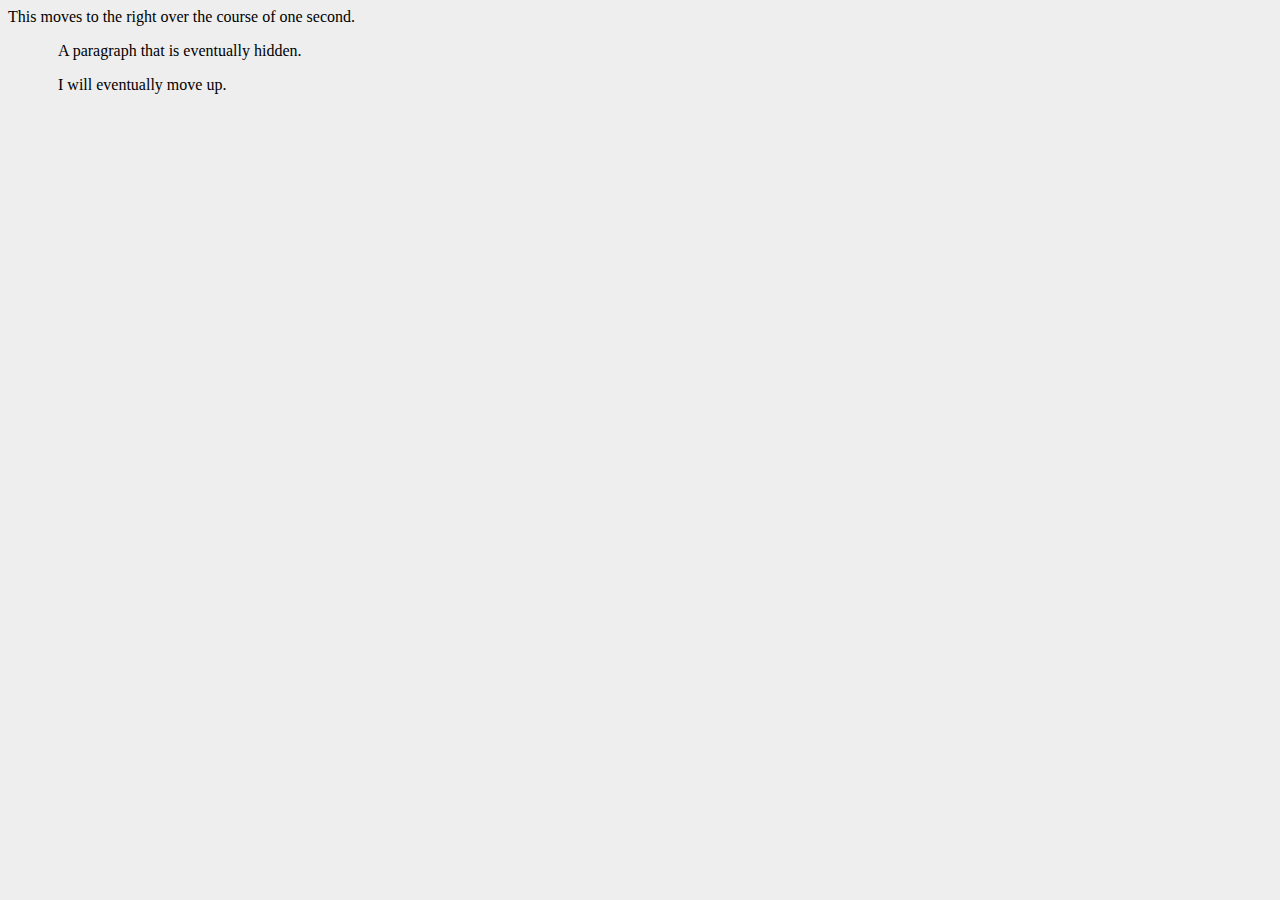
<file: assignment-02/index.html>
<!DOCTYPE html>
<html>
<head>
   <meta charset="utf-8">
   <meta name="viewport" content="width=device-width,initial-scale=1">
   <title>Assignment 2| Steven Taveras</title>
   <link rel="stylesheet" href="css/style.css">
</head>
<body>
   <div class="move-right">This moves to the right over the course of one second.</div>
   <p>A paragraph that is eventually hidden.</p>
   <p>I will eventually move up.</p>
   <script
  src="https://code.jquery.com/jquery-3.1.1.js"
  integrity="sha256-16cdPddA6VdVInumRGo6IbivbERE8p7CQR3HzTBuELA="
  crossorigin="anonymous"></script>
<script>
$('div.move-right').animate(
    {
        left: "+=50",
        opacity: 0.5
    },
    1000
);

$('p:first-of-type').fadeToggle(2000);
</script>
</body>
</html>
</file>
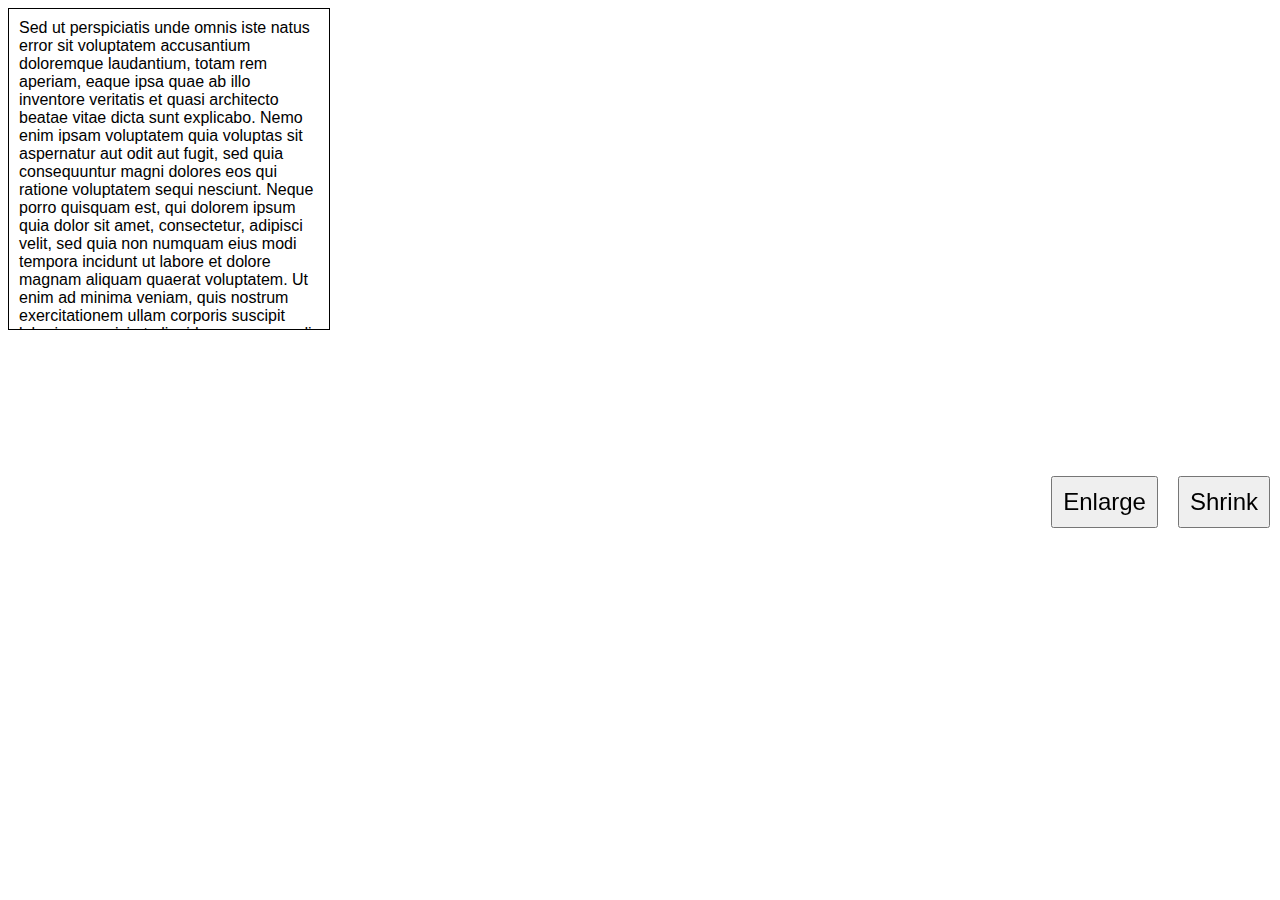
<file: assignment-03/index.html>
<!DOCTYPE html>
<html lang="en">
<head>
   <meta charset="utf-8">
   <title>Enlarge/Shrink Div/Box Assignment</title>
   <link rel="stylesheet" href="css/style.css">
</head>
<body>
   <div>Sed ut perspiciatis unde omnis iste natus error sit voluptatem accusantium doloremque laudantium, totam rem aperiam, eaque ipsa quae ab illo inventore veritatis et quasi architecto beatae vitae dicta sunt explicabo. Nemo enim ipsam voluptatem quia voluptas sit aspernatur aut odit aut fugit, sed quia consequuntur magni dolores eos qui ratione voluptatem sequi nesciunt. Neque porro quisquam est, qui dolorem ipsum quia dolor sit amet, consectetur, adipisci velit, sed quia non numquam eius modi tempora incidunt ut labore et dolore magnam aliquam quaerat voluptatem. Ut enim ad minima veniam, quis nostrum exercitationem ullam corporis suscipit laboriosam, nisi ut aliquid ex ea commodi consequatur? Quis autem vel eum iure reprehenderit qui in ea voluptate velit esse quam nihil molestiae consequatur, vel illum qui dolorem eum fugiat quo voluptas nulla pariatur?</div>
   <p><button id="enlarge-div">Enlarge</button><button id="shrink-div">Shrink</button></p>
   <script src="js/app.js"></script>
</body>
</html>
</file>
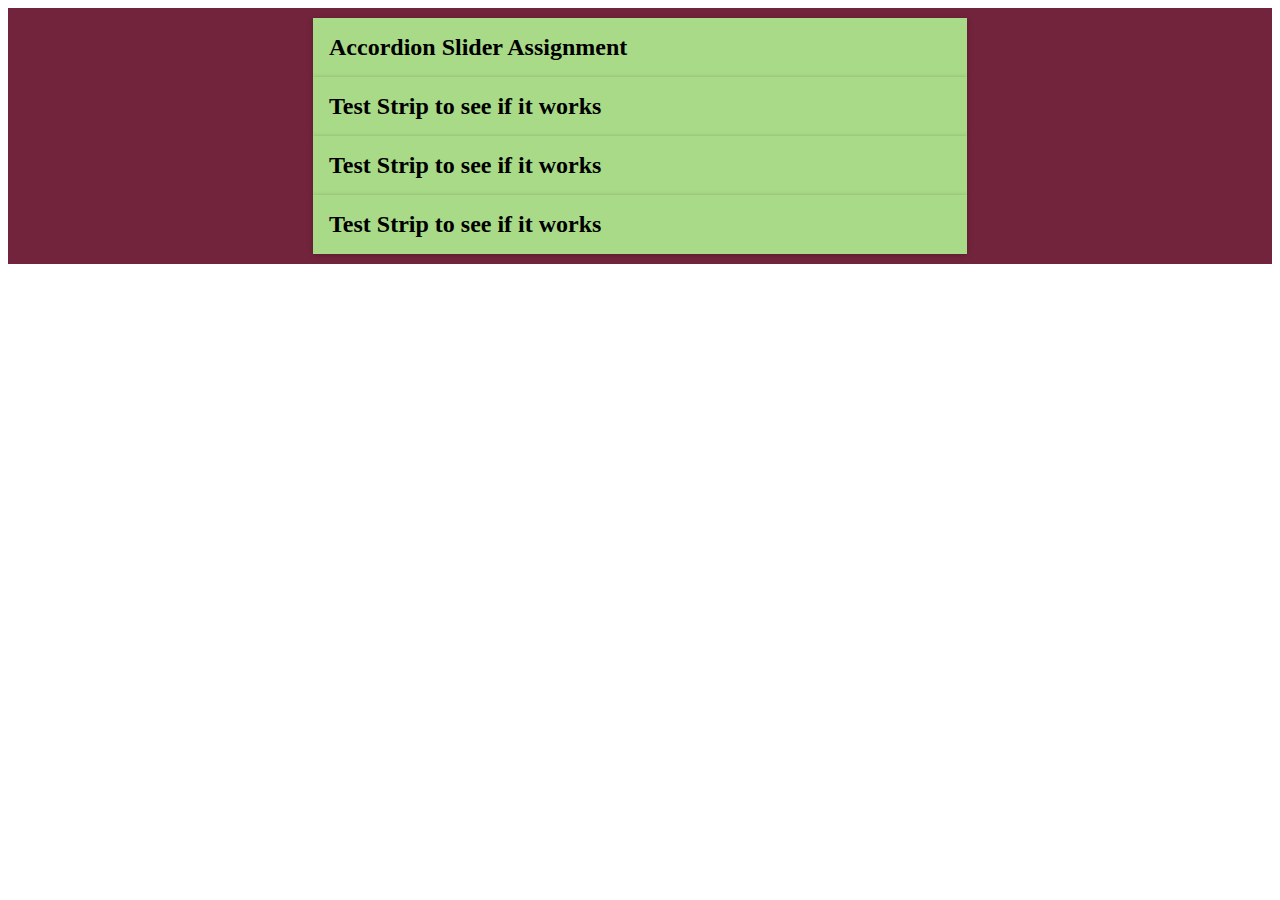
<file: assignment-04/index.html>
<!DOCTYPE html>
<html>

<head>
    <meta charset="utf-8">
    <meta name="viewport" content="width=device-width,initial-scale=1">
    <title>MMP310-Assignment 4: Accordions</title>
    <link rel="stylesheet" href="css/style.css">
</head>

<body>
    <div id="accordion">
        <h2>Accordion Slider Assignment</h2>
        <div>
            <p>What is Lorem Ipsum? Lorem Ipsum is simply dummy text of the printing and typesetting industry. Lorem Ipsum has been the industry's standard dummy text ever since the 1500s, when an unknown printer took a galley of type and scrambled it to make a type specimen book. It has survived not only five centuries, but also the leap into electronic typesetting, remaining essentially unchanged. It was popularised in the 1960s with the release of Letraset sheets containing Lorem Ipsum passages, and more recently with desktop publishing software like Aldus PageMaker including versions of Lorem Ipsum.</p>
            <ul>
                <li>List Item 1</li>
                <li>List Item 2</li>
                <li>List Item 3</li>
                <li>List Item 4</li>
                <p>
            </ul>
        </div>
        <h2>Test Strip to see if it works</h2>
        <div>
            <ul>
                <li>List Item 5</li>
                <li>List Item 6</li>
                <li>List Item 7</li>
                <li>List Item 8</li>
            </ul>
        </div>
        <h2>Test Strip to see if it works</h2>
        <div>
            <ul>
                <li>List Item 5</li>
                <li>List Item 6</li>
                <li>List Item 7</li>
                <li>List Item 8</li>
            </ul>
        </div>
        <h2>Test Strip to see if it works</h2>
        <div>
            <ul>
                <li>List Item 5</li>
                <li>List Item 6</li>
                <li>List Item 7</li>
                <li>List Item 8</li>
            </ul>
        </div>
    </div>

    <script src="js/app.js"></script>
</body>

</html>
</file>
<file: assignment-02/css/style.css>
body {
  background-color: #eee; }

div.move-right {
  position: relative;
  left: 0; }

p {
  margin-left: 50px; }

/*# sourceMappingURL=style.css.map */
</file>
<file: assignment-03/css/style.css>
body {
   font-family: sans-serif;
}

div {
   padding: 10px;
   width: 300px;
   height: 300px;
   border: 1px solid black;
   overflow: hidden;
}

p {
   position: fixed;
   top: 50%;
   right: 0;
}

button {
   font-size: 1.5rem;
   padding: 10px;
   margin: 10px;
}
</file>
<file: assignment-04/css/style.css>
#accordion {
  background-color: #72243D;
  padding: 10px; }
  #accordion h2 {
    color: #000;
    padding: 1rem;
    background-color: #A9DA88;
    width: 50%;
    box-shadow: 0px 1px 5px rgba(0, 0, 0, 0.25);
    margin: 0 auto; }
    #accordion h2:hover {
      color: #fff;
      cursor: pointer; }
    #accordion h2:active {
      background-color: #71c03c; }
  #accordion ul {
    margin: 1rem;
    padding: 1rem;
    background-color: #62997A;
    width: 50%;
    margin: 0 auto;
    display: block; }
    #accordion ul li {
      list-style: .5rem;
      margin: .5rem;
      color: #72243D;
      background-color: #F0FFC9; }
  #accordion div {
    margin: 1rem;
    padding: 1rem;
    background-color: #62997A;
    width: 50%;
    margin: 0 auto;
    display: none; }

/*# sourceMappingURL=style.css.map */
</file>
